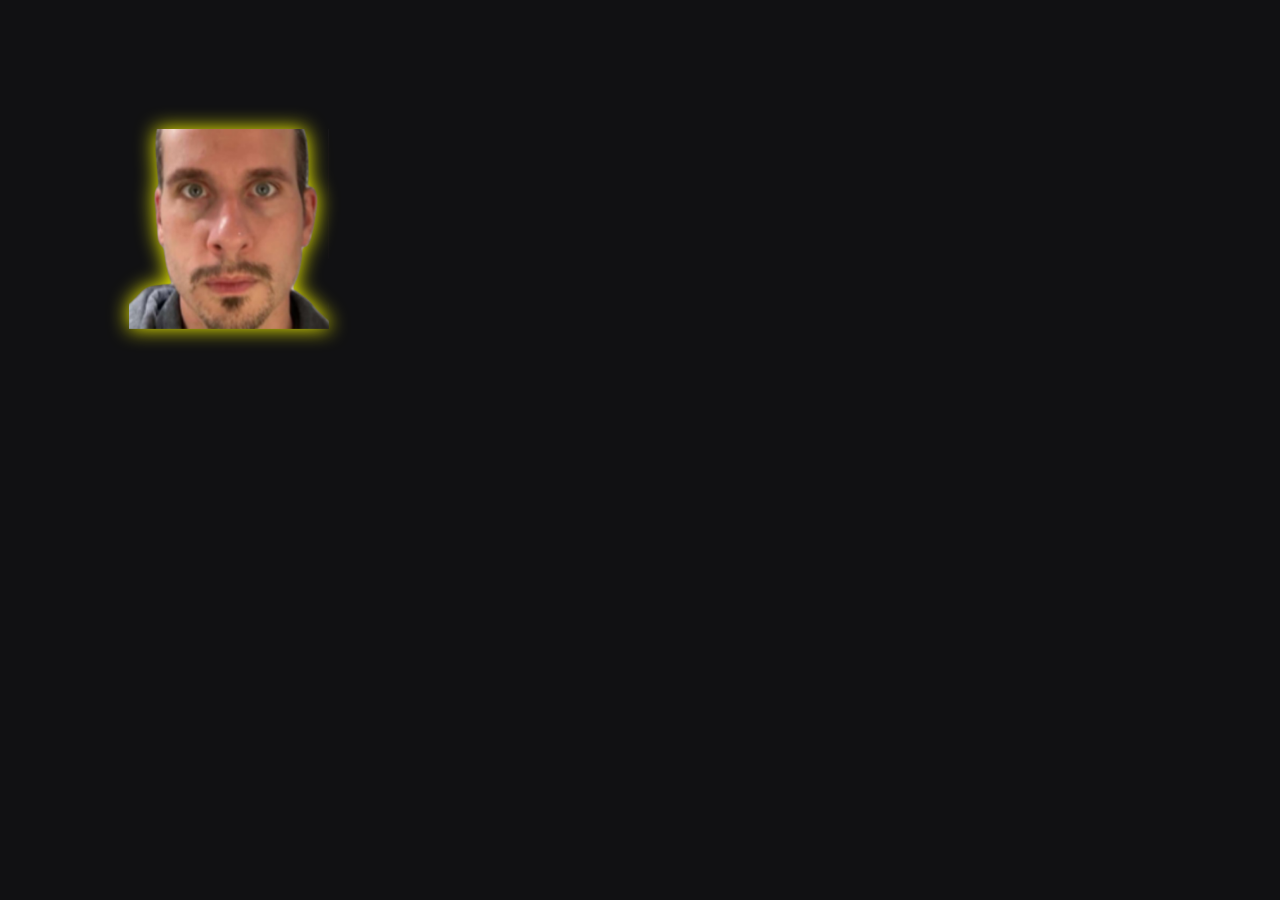
<file: dvd.html>
<!doctype html>
<html lang="en">
<head>
  <meta charset="utf-8"/>
  <title>DVD Loading – PhotoWipe.AI</title>
  <meta name="viewport" content="width=device-width, initial-scale=1"/>
  <style>
    :root{ --bg:#111113; --dvd:#ff0; }
    html,body{margin:0;height:100%;background:var(--bg);overflow:hidden;}
    #dvd{
      position:absolute;
      width:200px;height:200px;
      will-change:transform;
     background:url('Screenshot_2026-01-28_150405-removebg-preview\ \(1\).png') center/cover no-repeat;
      filter:drop-shadow(0 0 10px var(--dvd));
    }
  </style>
</head>

<body>
  <div id="dvd"></div>

  <script>
    const dvd = document.getElementById('dvd');
    let x = 0, y = 0, vx = 3, vy = 3;
    const w = window.innerWidth - 200;
    const h = window.innerHeight - 200;

    function move(){
      x += vx;
      y += vy;
      if (x <= 0 || x >= w) vx *= -1;
      if (y <= 0 || y >= h) vy *= -1;
      dvd.style.transform = `translate(${x}px, ${y}px)`;
      requestAnimationFrame(move);
    }
    move();
  </script>
</body>
</html>
</file>
